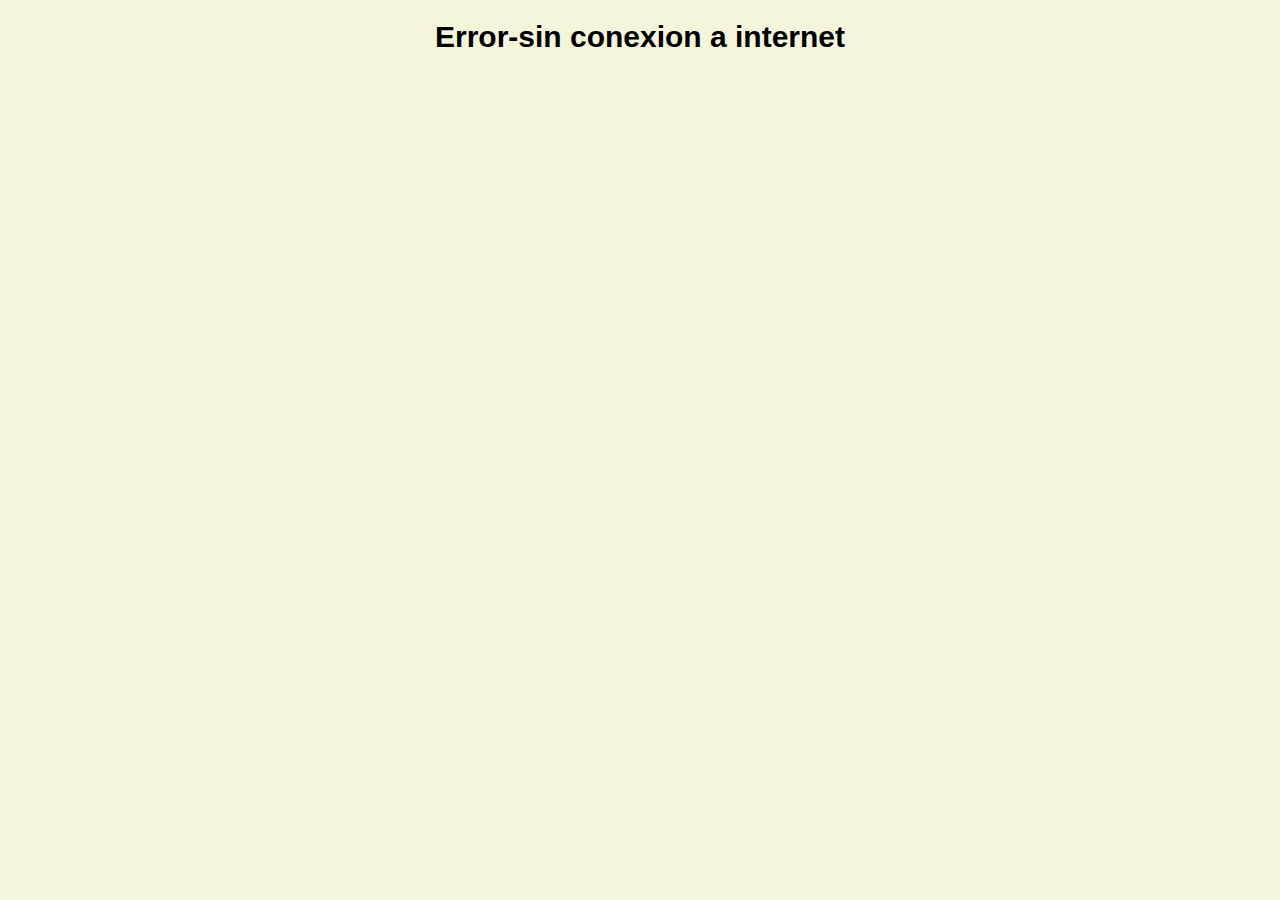
<file: 05-Degradados/pages/fallback.html>
<!DOCTYPE html>
<html lang="es">
<head>
    <meta charset="UTF-8">
    <meta http-equiv="X-UA-Compatible" content="IE=edge">
    <meta name="viewport" content="width=device-width, initial-scale=1.0">
    <title>Error-no cache</title>
    <link rel="stylesheet" href="./css/style.css">
</head>
<body>
    <h1>
        Error-sin conexion a internet
    </h1>
</body>
</html>
</file>
<file: 05-Degradados/pages/css/style.css>
@import url('https://fonts.googleapis.com/css2?family=Radio+Canada:wght@300&display=swap');
html, body{
    background-color: #f5f5dc;
    text-align: center;
    font-family: 'Radio Canada', sans-serif;
    font-size: 15px;
}
.value-css{
    width: 95%;
}
.area{
    width: 100%;
    height: 200px;
}
</file>
